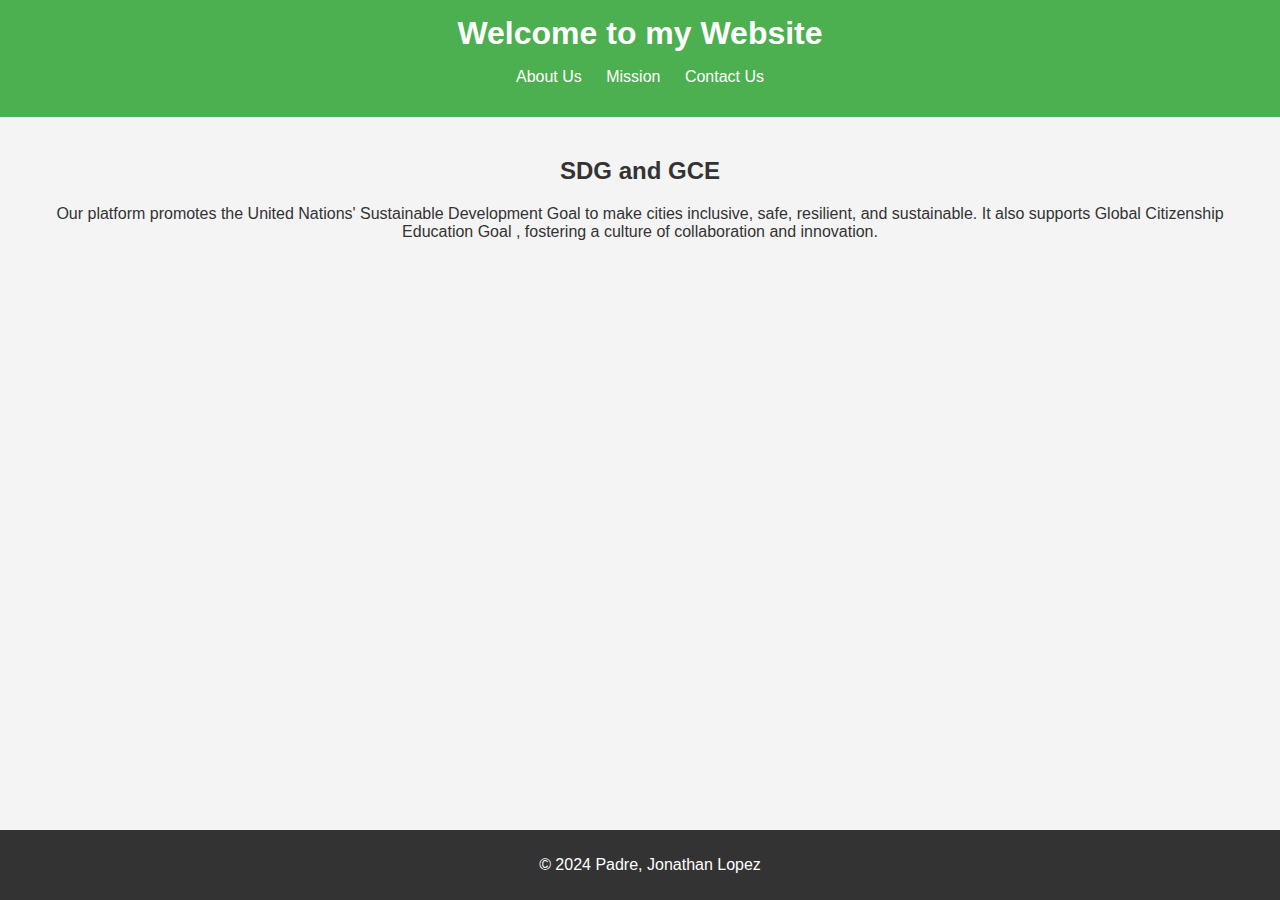
<file: index.html>
<!DOCTYPE html>
<html lang="en">
<head>
    <meta charset="UTF-8">
    <meta name="viewport" content="width=device-width, initial-scale=1.0">
    <title>Tan Website</title>
    <link rel="stylesheet" href="style.css">
</head>
<body>
    
    <header>
        <h1>Welcome to my Website</h1>
        <nav>
            <ul>
                <li><a href="about.html">About Us</a></li>
                <li><a href="mission.html">Mission</a></li>
                <li><a href="contact.html">Contact Us</a></li>
            </ul>
        </nav>
    </header>
    <main>
        <h2>SDG and GCE</h2>
        <p>
            Our platform promotes the United Nations' Sustainable Development Goal  to make cities inclusive, safe, resilient, and sustainable. 
            It also supports Global Citizenship Education Goal , fostering a culture of collaboration and innovation.
        </p>
    </main>
    <footer>
        <p>&copy; 2024 Padre, Jonathan Lopez</p>
    </footer>
</body>
</html>
</file>
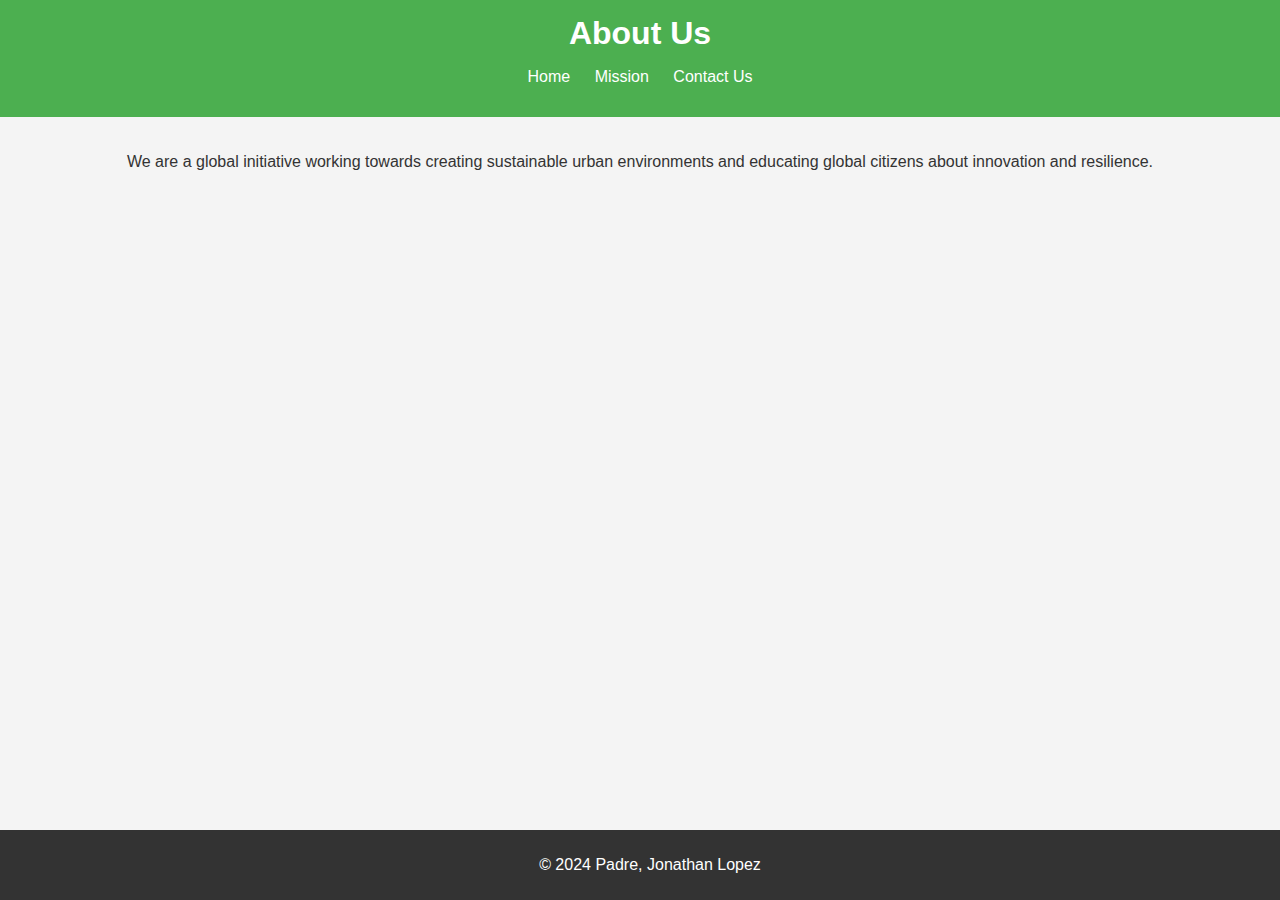
<file: about.html>
<!DOCTYPE html>
<html lang="en">
<head>
    <meta charset="UTF-8">
    <meta name="viewport" content="width=device-width, initial-scale=1.0">
    <title>About Us</title>
    <link rel="stylesheet" href="style.css">
</head>
<body>
    <header>
        <h1>About Us</h1>
        <nav>
            <ul>
                <li><a href="index.html">Home</a></li>
                <li><a href="mission.html">Mission</a></li>
                <li><a href="contact.html">Contact Us</a></li>
            </ul>
        </nav>
    </header>
    <main>
        <p>
            We are a global initiative working towards creating sustainable urban environments and educating global citizens about innovation and resilience.
        </p>
    </main>
    <footer>
        <p>&copy; 2024 Padre, Jonathan Lopez </p>
    </footer>
</body>
</html>
</file>
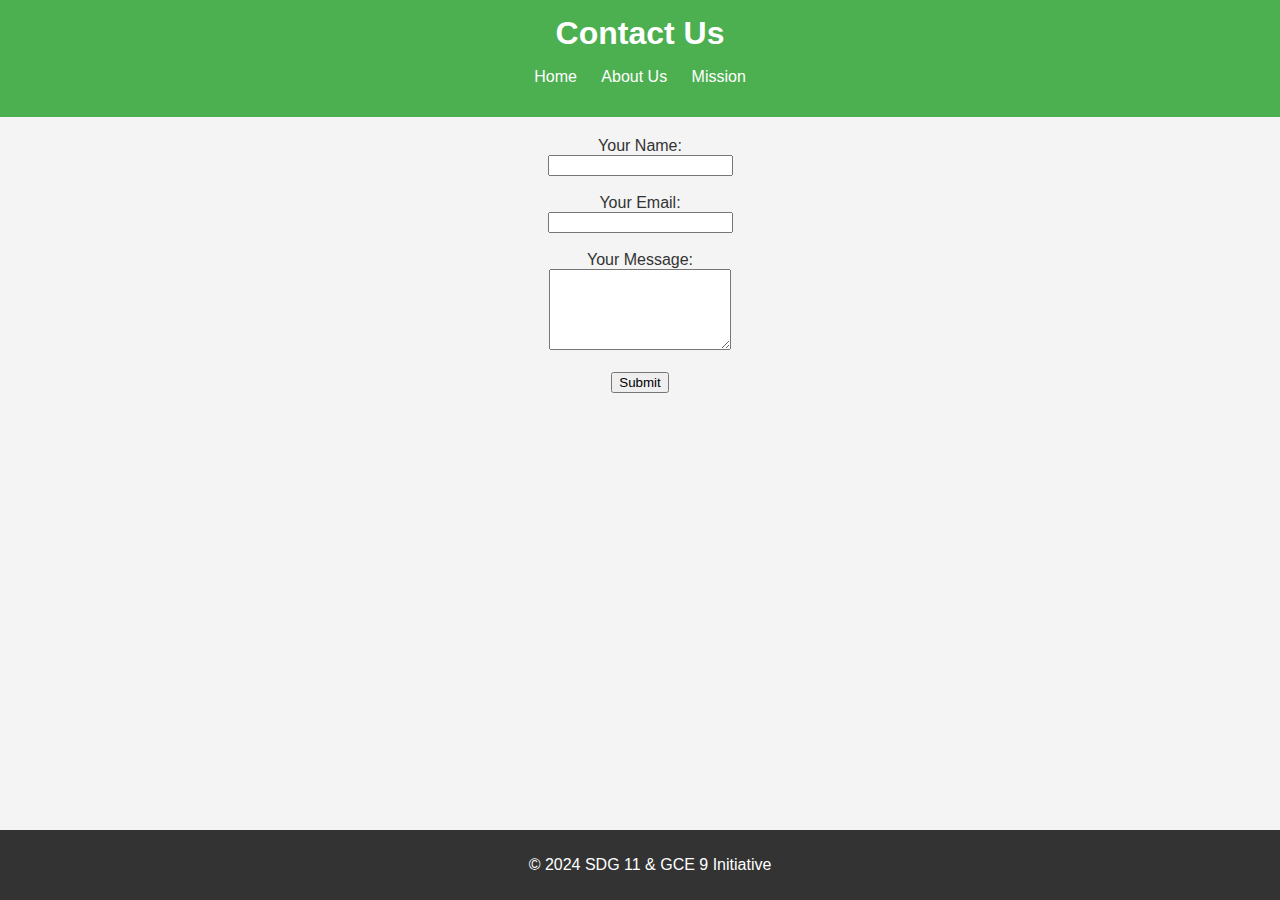
<file: contact.html>
<!DOCTYPE html>
<html lang="en">
<head>
    <meta charset="UTF-8">
    <meta name="viewport" content="width=device-width, initial-scale=1.0">
    <title>Contact Us</title>
    <link rel="stylesheet" href="style.css">
</head>
<body>
    <header>
        <h1>Contact Us</h1>
        <nav>
            <ul>
                <li><a href="index.html">Home</a></li>
                <li><a href="about.html">About Us</a></li>
                <li><a href="mission.html">Mission</a></li>
            </ul>
        </nav>
    </header>
    <main>
        <form action="#" method="post">
            <label for="name">Your Name:</label><br>
            <input type="text" id="name" name="name" required><br><br>
            <label for="email">Your Email:</label><br>
            <input type="email" id="email" name="email" required><br><br>
            <label for="message">Your Message:</label><br>
            <textarea id="message" name="message" rows="5" required></textarea><br><br>
            <button type="submit">Submit</button>
        </form>
    </main>
    <footer>
        <p>&copy; 2024 SDG 11 & GCE 9 Initiative</p>
    </footer>
</body>
</html>
</file>
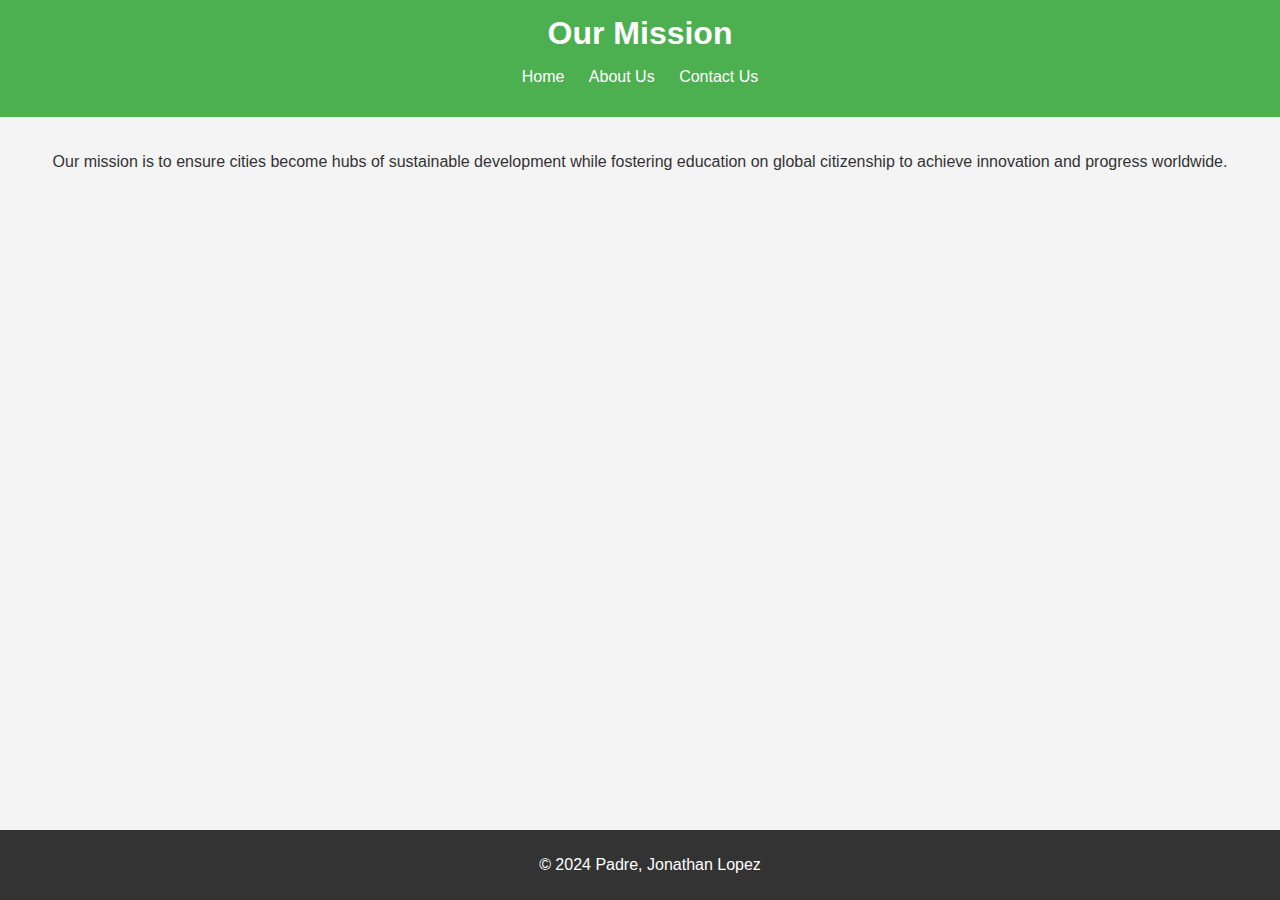
<file: mission.html>
<!DOCTYPE html>
<html lang="en">
<head>
    <meta charset="UTF-8">
    <meta name="viewport" content="width=device-width, initial-scale=1.0">
    <title>Our Mission</title>
    <link rel="stylesheet" href="style.css">
</head>
<body>
    <header>
        <h1>Our Mission</h1>
        <nav>
            <ul>
                <li><a href="index.html">Home</a></li>
                <li><a href="about.html">About Us</a></li>
                <li><a href="contact.html">Contact Us</a></li>
            </ul>
        </nav>
    </header>
    <main>
        <p>
            Our mission is to ensure cities become hubs of sustainable development while fostering education on global citizenship to achieve innovation and progress worldwide.
        </p>
    </main>
    <footer>
        <p>&copy; 2024 Padre, Jonathan Lopez</p>
    </footer>
</body>
</html>
</file>
<file: style.css>
body {
    font-family: Arial, sans-serif;
    margin: 0;
    padding: 0;
    background-color: #f4f4f4;
    color: #333;
}

header {
    background-color: #4CAF50;
    color: white;
    padding: 15px;
    text-align: center;
}

header h1 {
    margin: 0;
}

nav ul {
    list-style: none;
    padding: 0;
}

nav ul li {
    display: inline;
    margin: 0 10px;
}

nav ul li a {
    color: white;
    text-decoration: none;
}

main {
    padding: 20px;
    text-align: center;
}

footer {
    background-color: #333;
    color: white;
    text-align: center;
    padding: 10px;
    position: fixed;
    width: 100%;
    bottom: 0;
}
</file>
